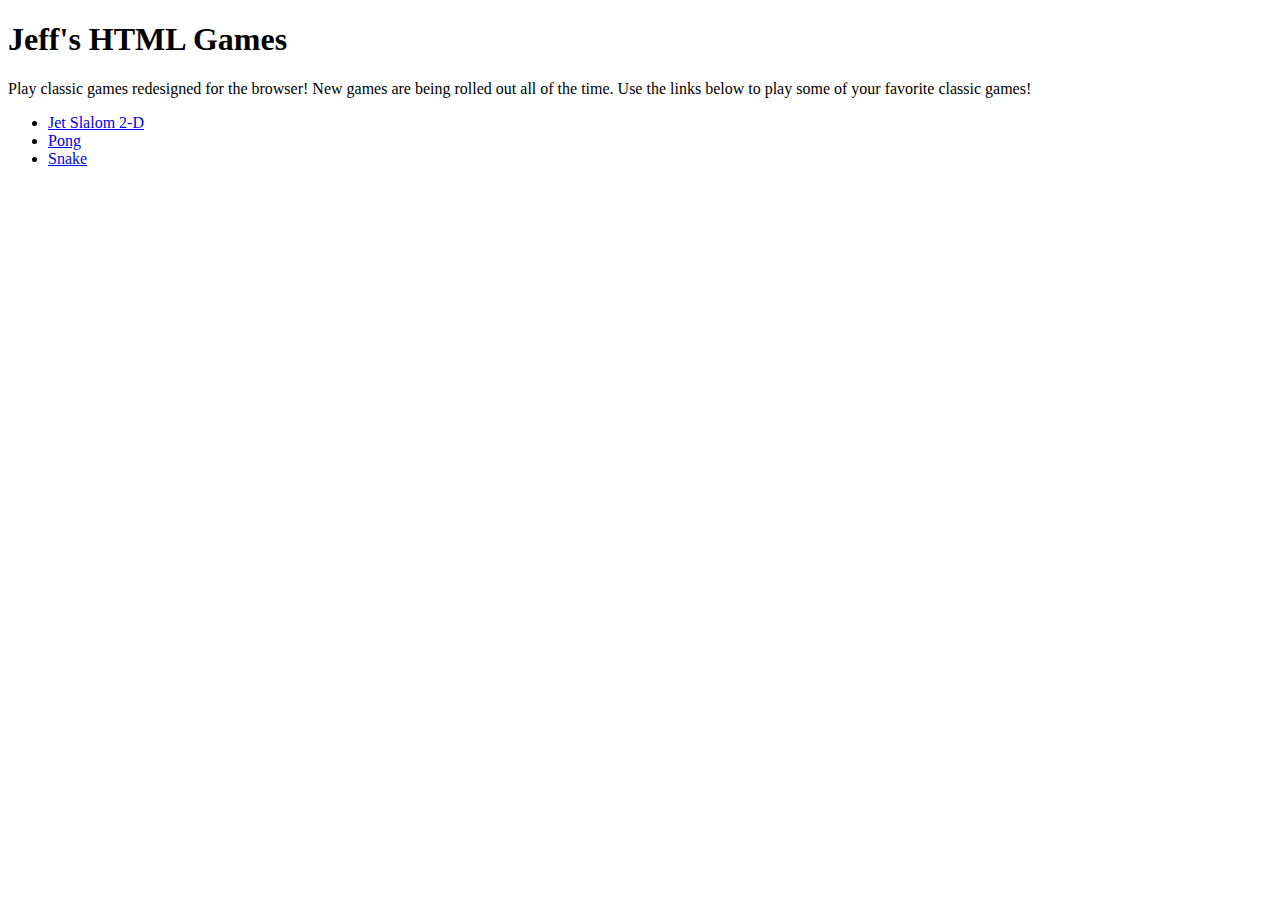
<file: index.html>
<!DOCTYPE html>
<html lang="en">

<head>
    <meta charset="UTF-8">
    <meta name="viewport" content="width=device-width, initial-scale=1.0">
    <meta http-equiv="X-UA-Compatible" content="ie=edge">
    <title>HTML Games!</title>
</head>

<body>
    <header>
        <h1>Jeff's HTML Games</h1>
    </header>

    <main>
        <p>Play classic games redesigned for the browser! New games are being rolled out all of the time. Use the links
            below to play some of your favorite classic games!
        </p>
        <ul>
            <li><a href='jet-slalom.html'>Jet Slalom 2-D</a></li>
            <li><a href='pong.html'>Pong</a></li>
            <li><a href='#'>Snake</a></li>
        </ul>
    </main>

</body>

</html>
</file>
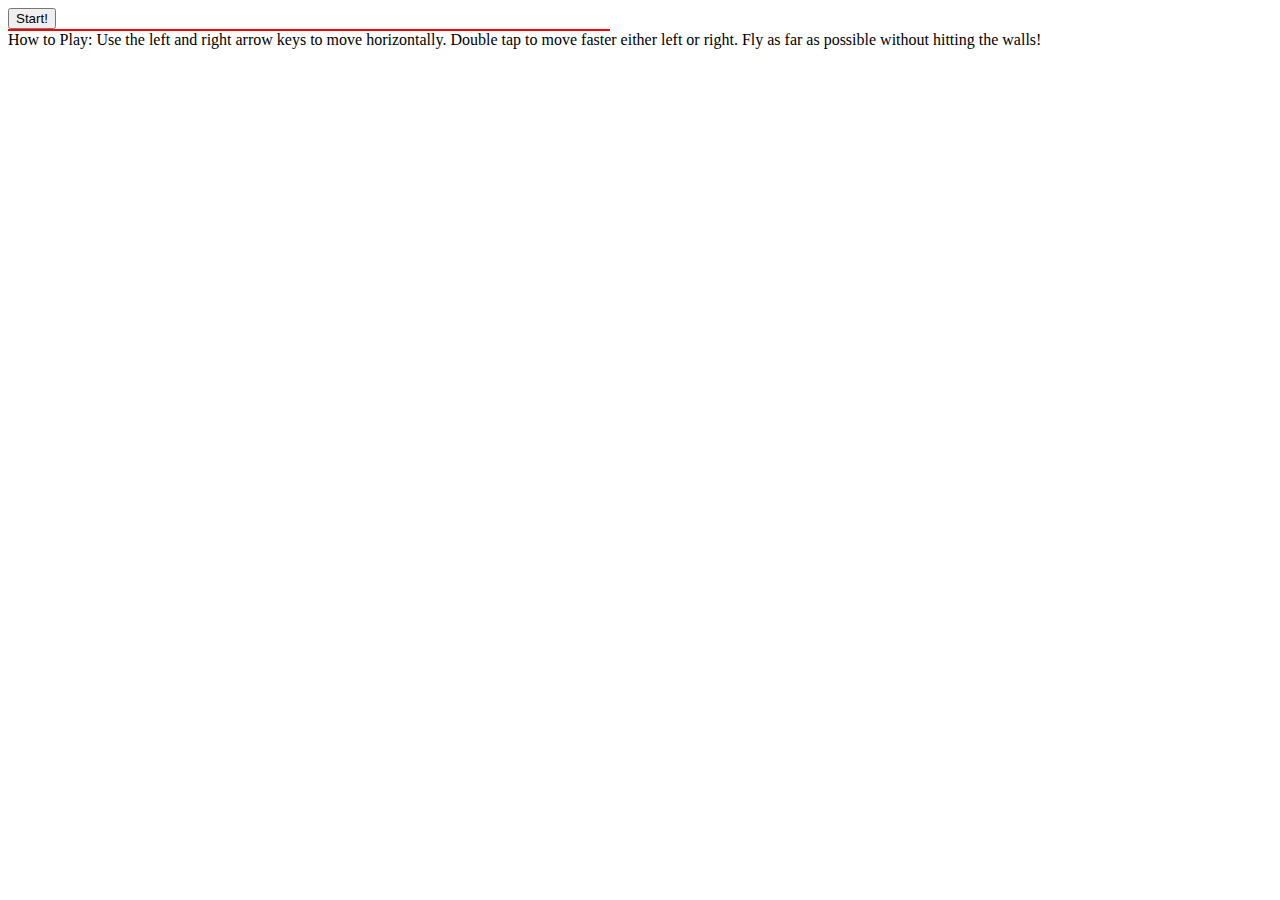
<file: jet-slalom.html>
<!DOCTYPE html>
<html lang="en">

<head>
    <meta charset="UTF-8">
    <meta name="viewport" content="width=device-width, initial-scale=1.0">
    <meta http-equiv="X-UA-Compatible" content="ie=edge">
    <title>Jet-Slalom</title>
    <link href='style.css' rel="stylesheet">
</head>

<body>
    <header></header>

    <button class='start'>Start!</button>
    <div>
        <div class="game"></div>
    </div>
    <div class="score"></div>

    <div>How to Play: Use the left and right arrow keys to move horizontally. Double tap to move faster either left or
        right. Fly as far as possible without hitting the walls!</div>

    <script src="jet-slalom.js"></script>
</body>

</html>
</file>
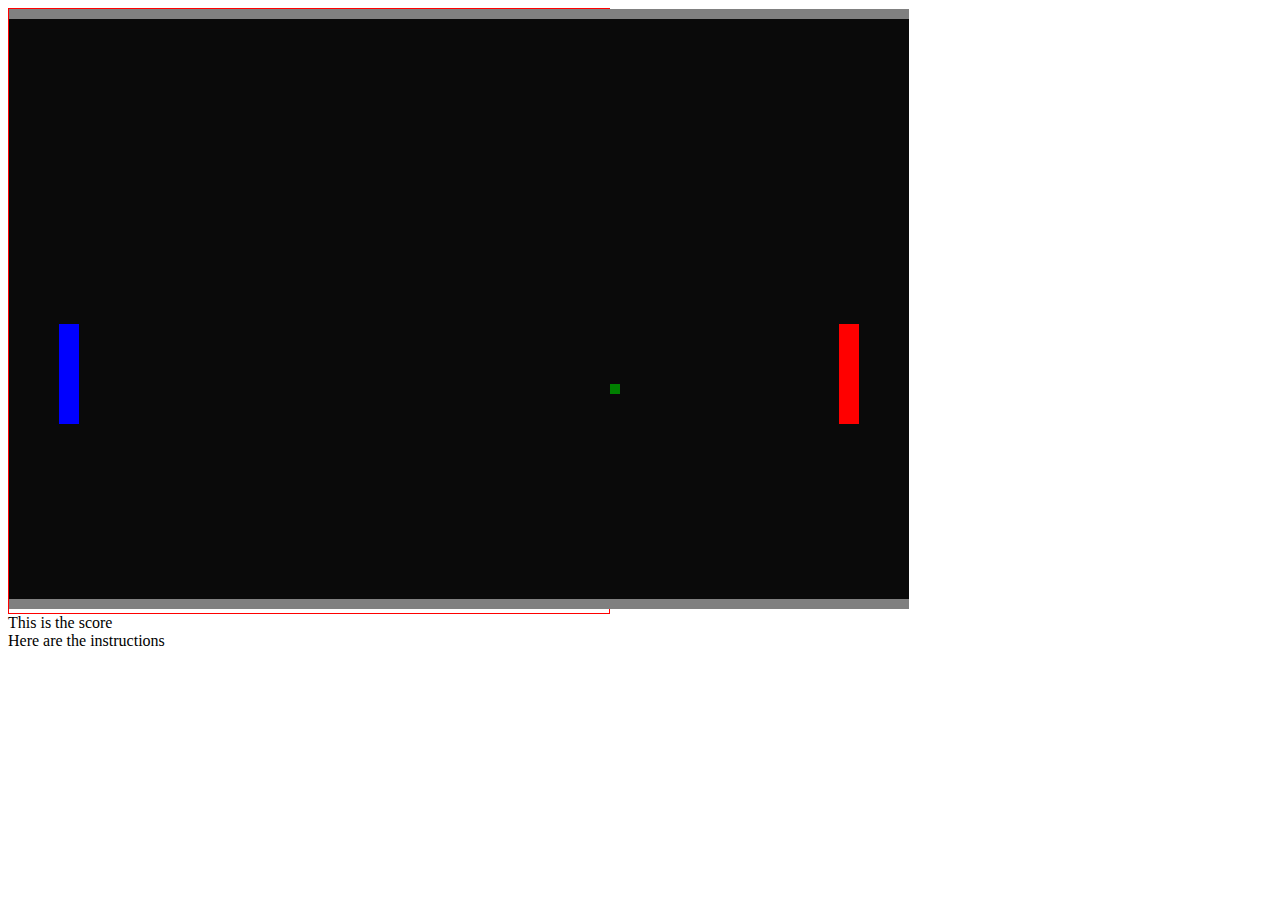
<file: pong.html>
<!DOCTYPE html>
<html lang="en">

<head>
    <meta charset="UTF-8">
    <meta name="viewport" content="width=device-width, initial-scale=1.0">
    <meta http-equiv="X-UA-Compatible" content="ie=edge">
    <title>Pong</title>
    <link href='style.css' rel='stylesheet'>
</head>

<body>

    <div>
        <div class='game'></div>
    </div>
    <div class="score">This is the score</div>
    <div class="instructions">Here are the instructions</div>

    <script src="pong.js"></script>

</body>

</html>
</file>
<file: style.css>
canvas {
  background-color: rgb(10, 10, 10);
}

.game {
  border: 1px groove red;
  width: 600px;
}
</file>
